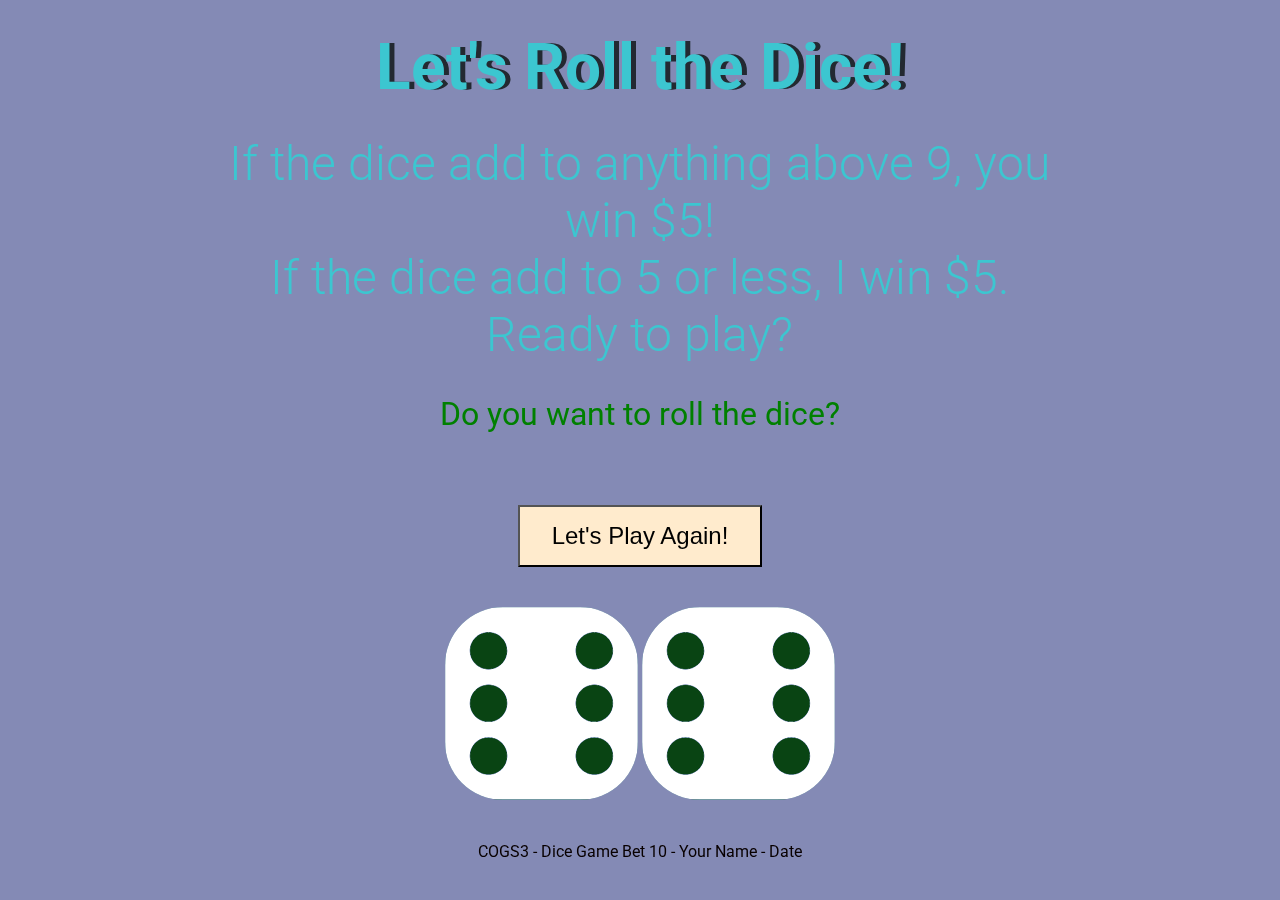
<file: dice.html>
<!DOCTYPE html>
<html lang="en" dir="ltr">

<head>
  <meta charset="utf-8">
  <title>COGS3 - Best of 10!</title>
  <link rel="stylesheet" href="./stylesLab5.css">
  <link href="https://fonts.googleapis.com/css2?family=Roboto:wght@100;300;400;500;900&display=swap" rel="stylesheet">
</head>

<body>

  <div class="container">
    <!-- Reports the values of the die and the sum -->
    <h1>Let's Roll the Dice!</h1>

    <!-- Reports the outcome of the bet -->
    <h2>
      If the dice add to anything above 9, you win $5! <br>
      If the dice add to 5 or less, I win $5. <br>
      Ready to play?
    </h2>

    <!-- JS will input the content -->
    <h3></h3>

    <div>
      <p> Do you want to roll the dice? </p>
      <button class="myBtn" onclick="letsPlay()">Let's Play Again!</button>
    </div>

    <div class="dice">
      <img class="img1" src="imagesLab5/dice6.png">
    </div>

    <div class="dice">
      <img class="img2" src="imagesLab5/dice6.png">
    </div>
  </div>

  <footer>
    COGS3 - Dice Game Bet 10 - Your Name - Date
  </footer>

  <script src="./index.js" charset="utf-8"></script>

</body>

</html>
</file>
<file: stylesLab5.css>
.container {
  width: 70%;
  margin: auto;
  text-align: center;
}

.dice {
  text-align: center;
  display: inline-block;

}

body {
  background-color: #848ab5;
  font-family: 'Roboto', sans-serif;
}

h1 {
  margin: 30px;
  text-shadow: 5px 0 #232931;
  font-size: 4rem;
  font-weight: 500;
  font-weight: bold;
  color: #3cc6d0;
}

h2, h3 {
  margin: 30px;
  font-size: 3rem;
  font-weight: 300;
  color: #3cc6d0;
}

p {
  color: green;
  font-size: 2rem;
}

img {
  width: 100%;
  background-color: #083f0d;
  border-radius: 30%;
  mix-blend-mode: hard-light;
}


.myBtn {
  padding: 15px 32px;
  margin: 40px;
  background-color:blanchedalmond;
  font:#848ab5;
  font-size: 24px;
  }

.button:hover {
  background-color: greenyellow;
  color:white;
}

footer {
  margin-top: 3%;
  color: #080000;
  text-align: center;
  font-family: 'Roboto', sans-serif;
}
</file>
